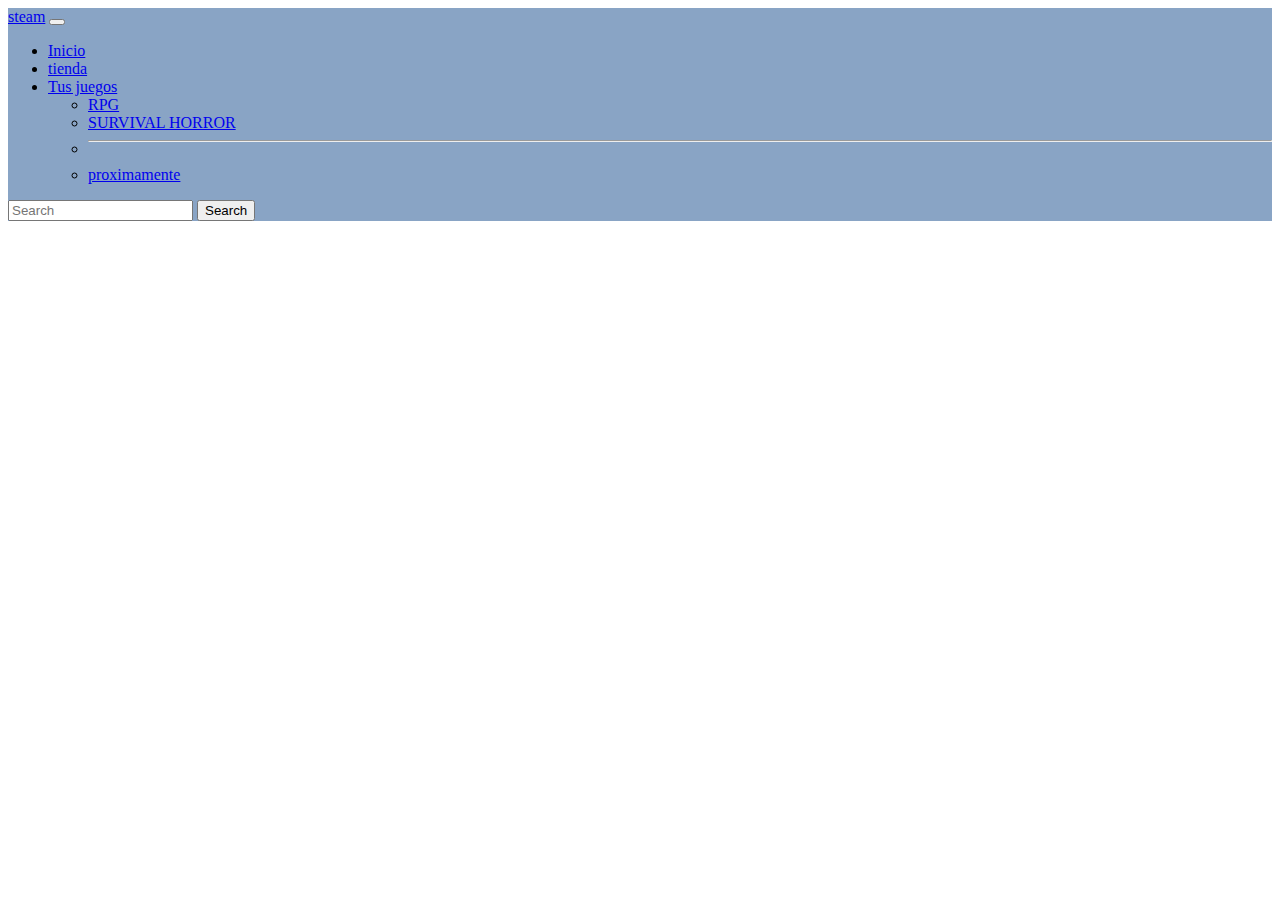
<file: index.html>
<!DOCTYPE html>
<html lang="en">

<head>
    <meta charset="UTF-8">
    <meta name="viewport" content="width=device-width, initial-scale=1.0">
    <title>Document</title>
    <link href="https://cdn.jsdelivr.net/npm/bootstrap@5.3.1/dist/css/bootstrap.min.css" rel="stylesheet"
        integrity="sha384-4bw+/aepP/YC94hEpVNVgiZdgIC5+VKNBQNGCHeKRQN+PtmoHDEXuppvnDJzQIu9" crossorigin="anonymous">
        <link rel="stylesheet" href="./asset/styles/estiloshome.css">
</head>

<body>
    <header>
        <nav class="navbar navbar-expand-lg menu navbar-dark">
            <div class="container-fluid">
                <a class="navbar-brand" href="index.html">steam</a>
                <button class="navbar-toggler" type="button" data-bs-toggle="collapse"
                    data-bs-target="#navbarSupportedContent" aria-controls="navbarSupportedContent"
                    aria-expanded="false" aria-label="Toggle navigation">
                    <span class="navbar-toggler-icon"></span>
                </button>
                <div class="collapse navbar-collapse" id="navbarSupportedContent">
                    <ul class="navbar-nav me-auto mb-2 mb-lg-0">
                        <li class="nav-item">
                            <a class="nav-link active" aria-current="page" href="#">Inicio</a>
                        </li>
                        <li class="nav-item">
                            <a class="nav-link" href="#">tienda</a>
                        </li>
                        <li class="nav-item dropdown">
                            <a class="nav-link dropdown-toggle" href="#" role="button" data-bs-toggle="dropdown"
                                aria-expanded="false">
                                Tus juegos
                            </a>
                            <ul class="dropdown-menu">
                                <li><a class="dropdown-item" href="#">RPG</a></li>
                                <li><a class="dropdown-item" href="#">SURVIVAL HORROR</a></li>
                                <li>
                                    <hr class="dropdown-divider">
                                </li>
                                <li><a class="dropdown-item" href="#">proximamente</a></li>
                            </ul>
                        </li>
                        
                        
                    </ul>
                    <form class="d-flex" role="search">
                        <input class="form-control me-2" type="search" placeholder="Search" aria-label="Search">
                        <button class="btn btn-outline-success" type="submit">Search</button>
                    </form>
                </div>
            </div>
        </nav>
    </header>
    <main>
        <section class="banner">
            
        </section>
    </main>
    <script src="https://cdn.jsdelivr.net/npm/bootstrap@5.3.1/dist/js/bootstrap.bundle.min.js"
        integrity="sha384-HwwvtgBNo3bZJJLYd8oVXjrBZt8cqVSpeBNS5n7C8IVInixGAoxmnlMuBnhbgrkm"
        crossorigin="anonymous"></script>
</body>

</html>
</file>
<file: asset/styles/estiloshome.css>
.menu{
    background-color: #1e519086;
}
.banner{
   background-image: url("../img/call_of_duty.png");
   padding: 25%;
   position: relative;
   z-index: 1;
}
.banner::after{
    content: "";
    position: absolute;
    width: 100;
    height: 100;
    top: 0%;
    left: 0%;
    background-color:black ;
}
</file>
